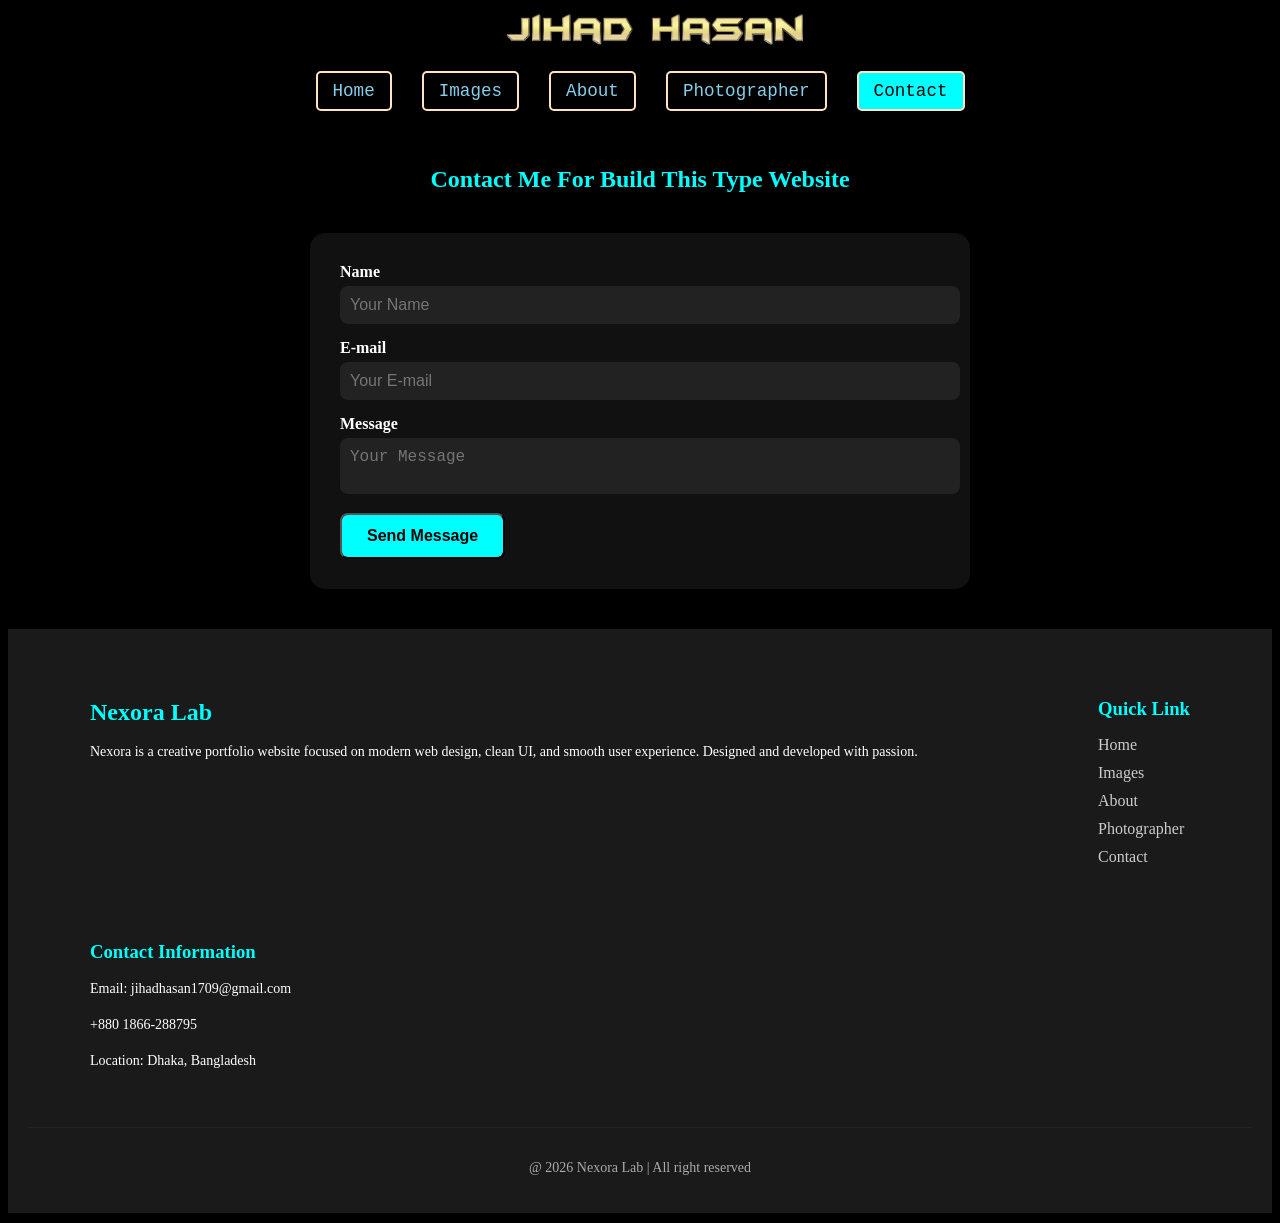
<file: contact.html>
<!DOCTYPE html>
<html lang="en">
<head>
    <meta charset="UTF-8">
    <meta name="viewport" content="width=device-width, initial-scale=1.0">
    <link   rel="stylesheet" href="contact.css">
    <title>Contact</title>
</head>
<body style="background-color: black;">
    <img class="logo" src="img/logo.png">

        <div class="menu">
            <a href="index.html">Home</a>
            <a href="images.html">Images</a>
            <a href="about.html">About</a>
            <a href="photographer.html">Photographer</a>
            <a href="contact.html" class="active">Contact</a>
        </div>

        <section id="contact">
      <h2 style="text-align: center; color: aqua; margin-top: 40px;">Contact Me For Build This Type Website</h2>
      <div class="contact-form">
        <form>
          <label for="name">Name</label>
          <input  type="text" id="name" name="name" placeholder="Your Name" required>

          <label for="email">E-mail</label>
          <input type="text" id="email" name="email" placeholder="Your E-mail" required>

          <label for="message">Message</label>
          <textarea name="message" id="message"  placeholder="Your Message" required></textarea>

          <button type="submit">Send Message</button>
        </form>
      </div>
    </section>

                   <!--Footer↓↓↓↓↓↓↓↓↓-->
    <footer class="footer">
      <div class="footer-container">
          <div class="footer-about">
              <h2>Nexora Lab</h2>
                <p>
                  Nexora is a creative portfolio website focused on modern web design,
                    clean UI, and smooth user experience. Designed and developed with passion.
                </p>
            </div>

            <div class="footer-links">
              <h3>Quick Link</h3>
              <ul>
                <li><a href="index.html">Home</a></li>
                <li><a href="images.html">Images</a></li>
                <li><a href="about.html">About</a></li>
                <li><a href="photographer.html">Photographer</a></li>
                <li><a href="contact.html">Contact</a></li>
              </ul>
            </div>
            <div class="footer-contact">
              <h3>Contact Information</h3>
              <p>Email: jihadhasan1709@gmail.com</p>
              <p>+880 1866-288795</p>
              <p>Location: Dhaka, Bangladesh</p>
            </div>
      </div>

      <div class="footer-bottom">
        <p>@ 2026 Nexora Lab | All right reserved</p>
      </div>
    </footer>
                  <!--Footer End-->
</body>
</html>
</file>
<file: contact.css>
.logo{
    width: 310px;
    margin-left: 39%;
    animation: glow 2s infinite alternate;
}

@keyframes glow{
    from{
        filter: drop-shadow(0 0 5px rgb(230 204 119));
    }
    to{
        filter: drop-shadow(0 0 5px rgb(252 252 255));
    }
}

.menu{
    display: flex;
    cursor: pointer;
    justify-content: center;
    gap: 30px;
    padding: 15px 0;
    position: sticky;
    top: 0;
    z-index: 1000;
}
.menu a{
    color: skyblue;
    font-size: 1.1rem;
    font-family: monospace;
    padding: 8px 15px;
    border: 2px solid bisque;
    text-decoration: none;
    border-radius: 5px;
}

.menu a:hover{
    background-color: transparent;
    color: aqua;
    box-shadow: 0 0 10px aqua;
    scroll-behavior: smooth;
}

.menu a.active{
    background-color: aqua;
    color: black;
}

.contact-form{
  max-width: 600px;
  margin: 40px auto;
  padding: 30px;
  background: #111;
  color: white;
  border-radius: 15px;
  box-shadow: 0 0 20px rgba(0, 0, 0, 0.5);
}

.contact-form label{
  display: block;
  margin-bottom: 5px;
  font-weight: bold;
}

.contact-form input,
.contact-form textarea{
  width: 100%;
  padding: 10px;
  margin-bottom: 15px;
  border: none;
  border-radius: 8px;
  background: #222;
  color: white;
  font-size: 1rem;
  resize: none;
  transition: all 0.3s ease;
}

.contact-form input:focus,
.contact-form textarea:focus{
  outline: none;
  background: #333;
  box-shadow: 0 0 5px aqua;
}

.contact-form button{
  background: aqua;
  color: black;
  padding: 12px 25px;
  font-size: 1rem;
  font-weight: bold;
  border-radius: 8px;
  cursor: pointer;
  transition: all 0.3s ease;
}

.contact-form button:hover{
  background: #00ffff;
  transform: scale(1.05);
}

                /* Footer↓↓↓↓↓↓↓↓↓↓↓↓↓↓↓↓↓ */

.footer{
    background:#1b1a1a;
    color: #fff;
    padding: 50px 20px 20px;
}

.footer-container{
    display: flex;
    flex-wrap: wrap;
    justify-content: space-between;
    gap: 40px;
    max-width: 1100px;
    margin: auto;
}

.footer h2, .footer h3{
    color: aqua;
    margin-bottom: 15px;
}

.footer p{
    font-size: 14px;
    line-height: 1.6;
}

.footer-links ul{
    list-style: none;
    padding: 0;
}

.footer-links ul li{
    margin-bottom: 10px;
}

.footer-links ul li a{
    text-decoration: none;
    color: #ccc;
    transition: 0.3s;
}

.footer-links ul li a:hover{
    color: aqua;
    padding-left: 5px;
}

.footer-bottom{
    text-align: center;
    border-top: 1px solid #222;
    padding-top: 15px;
    margin-top: 40px;
    font-size: 14px;
    color: #aaa;
}

@media(max-width:768px){
    .footer-container{
        flex-direction: column;
        text-align: center;
    }
}

            /* Footer End */
</file>
